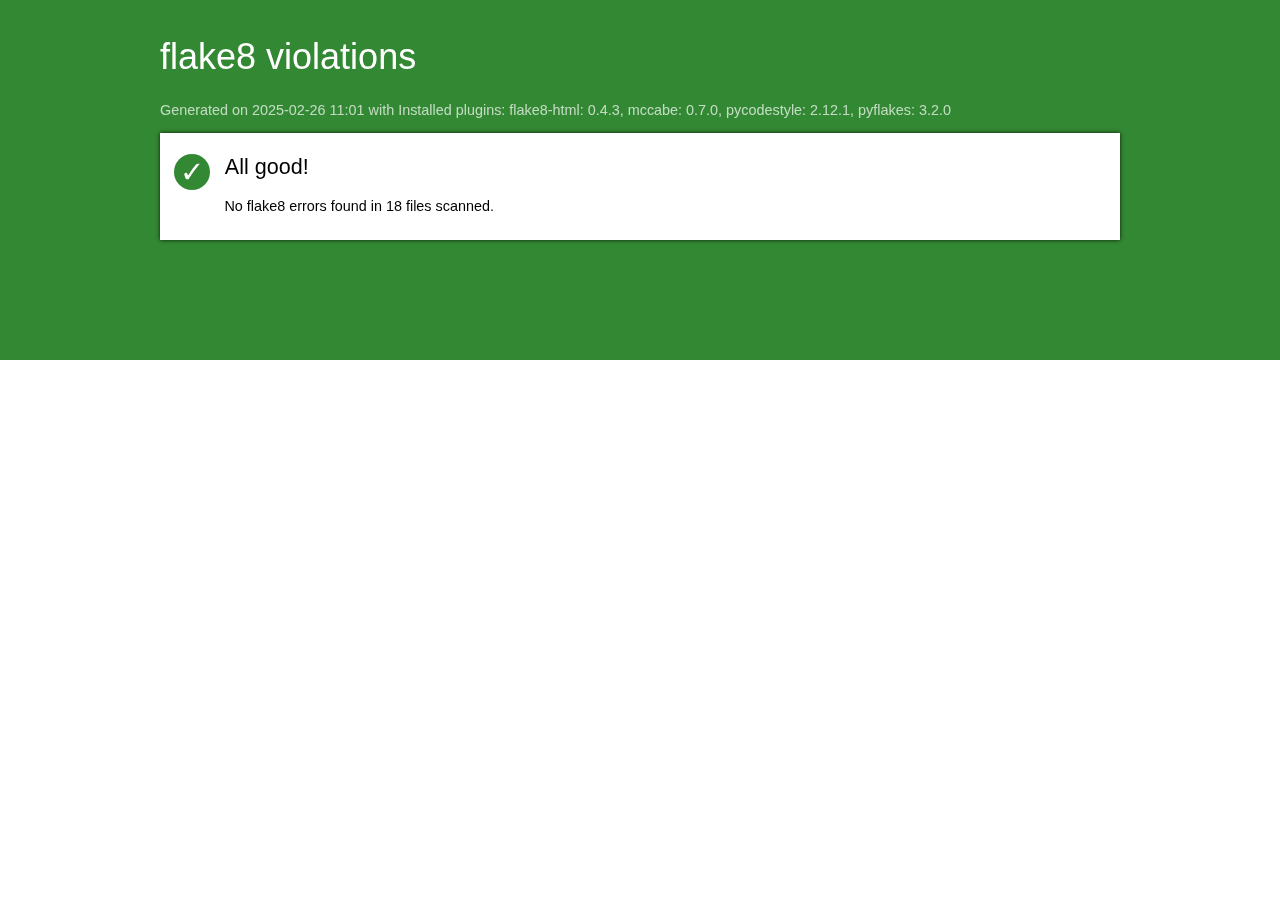
<file: projet4/flake8_report/index.html>
<!DOCTYPE html>
<html>
   <head>
      <title>flake8 violations</title>
      <meta http-equiv="Content-Type" value="text/html; charset=UTF-8">
      <link rel="stylesheet" href="styles.css">
   </head>
   <body>
      <div id="masthead" class="sev-4"></div>
      <div id="page">
          <h1>flake8 violations</h1>
         <p id="versions">Generated on 2025-02-26 11:01
            with Installed plugins: flake8-html: 0.4.3, mccabe: 0.7.0, pycodestyle: 2.12.1, pyflakes: 3.2.0
         </p>
         <ul id="index">
         
         <li>
            <div id="all-good">
               <span class="count sev-4">
                  <span class="tick">&#x2713;</span>
               </span>
               <h2>All good!</h2>
               <p>No flake8 errors found in 18 files scanned.</p>
            </div>
         </li>
         
         </ul>
      </div>
   </body>
</html>
</file>
<file: projet4/flake8_report/styles.css>
html {
   font-family: sans-serif;
   font-size: 90%;
}

#masthead {
   position: fixed;
   left: 0;
   top: 0;
   right: 0;
   height: 40%;
}

h1, h2 {
   font-family: sans-serif;
   font-weight: normal;
}

h1 {
   color: white;
   font-size: 36px;
   margin-top: 1em;
}

h1 img {
   margin-right: 0.3em;
}

h2 {
   margin-top: 0;
}

h1 a {
   color: white;
}

#versions {
   color: rgba(255, 255, 255, 0.7);
}

#page {
   position: relative;
   max-width: 960px;
   margin: 0 auto;
}

#index {
   background-color: white;
   box-shadow: 0 0 4px rgba(0, 0, 0, 0.8);
   padding: 0;
   margin: 0;
}

#index li {
   list-style: none;
   margin: 0;
   padding: 1px 0;
}

#index li + li {
   border-top: solid silver 1px;
}

.details p {
   margin-left: 3em;
   color: #888;
}

#index a {
   display: block;
   padding: 0.8em 1em;
   cursor: pointer;
}

#index #all-good {
   padding: 1.4em 1em 0.8em;
}

#all-good .count .tick {
   font-size: 2em;
}

#all-good .count {
   float: left;
}

#all-good h2,
#all-good p {
   margin-left: 50px;
}

#index a:hover {
   background-color: #eee;
}

.count {
   display: inline-block;
   border-radius: 50%;
   text-align: center;
   width: 2.5em;
   line-height: 2.5em;
   height: 2.5em;
   color: white;
   margin-right: 1em;
}

.sev-1 {
   background-color: #a00;
}
.sev-2 {
   background-color: #b80;
}
.sev-3 {
   background-color: #28c;
}
.sev-4 {
   background-color: #383;
}

a {
   text-decoration: none;
}

#doc {
   background-color: white;
   margin: 1em 0;
   padding: 1em;
   padding-left: 1.2em;
   position: relative;
   box-shadow: 0 0 4px rgba(0, 0, 0, 0.8);
}

#doc pre {
   margin: 0;
   padding: 0.07em;
}

.violations {
   position: absolute;
   margin: 1.2em 0 0 3em;
   padding: 0.5em 1em;
   font-size: 14px;
   background-color: white;
   box-shadow: 0 0 4px rgba(0, 0, 0, 0.4);
   display: none;
}

.violations .count {
   font-size: 70%;
}

.violations li {
   padding: 0.1em 0.3em;
   list-style: none;
}

.line-violations::before {
   display: block;
   content: "";
   position: absolute;
   left: -1em;
   width: 14px;
   height: 14px;
   border-radius: 50%;
   background-color: red;
}

.code:hover .violations {
   display: block;
}

tt {
   white-space: pre-wrap;
   font-family: Consolas, monospace;
   font-size: 10pt;
}

tt i {
   color: silver;
   display: inline-block;
   text-align: right;
   width: 3em;
   box-sizing: border-box;
   height: 100%;
   border-right: solid #eee 1px;
   padding-right: 0.2em;
}

.le {
   background-color: #ffe8e8;
   cursor: pointer;
}

.le:hover {
   background-color: #fcc;
}

.details {
   clear: both;
}

#index .details {
   border-top-style: none;
   margin: 1em;
}

ul.details {
   margin-left: 0;
   padding-left: 0;
}

#index .details li {
   list-style: none;
   border-top-style: none;
   margin: 0.3em 0;
   padding: 0;
}

#srclink {
   float: right;
   font-size: 36px;
   margin: 0;
}

#srclink a {
   color: white;
}

#index .details a {
   padding: 0;
   color: inherit;
}

.le {
   background-color: #ffe8e8;
   cursor: pointer;
}

.le.sev-1 {
   background-color: #f88;
}
.le.sev-2 {
   background-color: #fda;
}
.le.sev-3 {
   background-color: #adf;
}

img {
   height: 1.2em;
   vertical-align: -0.35em;
}

pre { line-height: 125%; }
td.linenos .normal { color: inherit; background-color: transparent; padding-left: 5px; padding-right: 5px; }
span.linenos { color: inherit; background-color: transparent; padding-left: 5px; padding-right: 5px; }
td.linenos .special { color: #000000; background-color: #ffffc0; padding-left: 5px; padding-right: 5px; }
span.linenos.special { color: #000000; background-color: #ffffc0; padding-left: 5px; padding-right: 5px; }
.hll { background-color: #ffffcc }
.c { color: #3D7B7B; font-style: italic } /* Comment */
.err { border: 1px solid #F00 } /* Error */
.k { color: #008000; font-weight: bold } /* Keyword */
.o { color: #666 } /* Operator */
.ch { color: #3D7B7B; font-style: italic } /* Comment.Hashbang */
.cm { color: #3D7B7B; font-style: italic } /* Comment.Multiline */
.cp { color: #9C6500 } /* Comment.Preproc */
.cpf { color: #3D7B7B; font-style: italic } /* Comment.PreprocFile */
.c1 { color: #3D7B7B; font-style: italic } /* Comment.Single */
.cs { color: #3D7B7B; font-style: italic } /* Comment.Special */
.gd { color: #A00000 } /* Generic.Deleted */
.ge { font-style: italic } /* Generic.Emph */
.ges { font-weight: bold; font-style: italic } /* Generic.EmphStrong */
.gr { color: #E40000 } /* Generic.Error */
.gh { color: #000080; font-weight: bold } /* Generic.Heading */
.gi { color: #008400 } /* Generic.Inserted */
.go { color: #717171 } /* Generic.Output */
.gp { color: #000080; font-weight: bold } /* Generic.Prompt */
.gs { font-weight: bold } /* Generic.Strong */
.gu { color: #800080; font-weight: bold } /* Generic.Subheading */
.gt { color: #04D } /* Generic.Traceback */
.kc { color: #008000; font-weight: bold } /* Keyword.Constant */
.kd { color: #008000; font-weight: bold } /* Keyword.Declaration */
.kn { color: #008000; font-weight: bold } /* Keyword.Namespace */
.kp { color: #008000 } /* Keyword.Pseudo */
.kr { color: #008000; font-weight: bold } /* Keyword.Reserved */
.kt { color: #B00040 } /* Keyword.Type */
.m { color: #666 } /* Literal.Number */
.s { color: #BA2121 } /* Literal.String */
.na { color: #687822 } /* Name.Attribute */
.nb { color: #008000 } /* Name.Builtin */
.nc { color: #00F; font-weight: bold } /* Name.Class */
.no { color: #800 } /* Name.Constant */
.nd { color: #A2F } /* Name.Decorator */
.ni { color: #717171; font-weight: bold } /* Name.Entity */
.ne { color: #CB3F38; font-weight: bold } /* Name.Exception */
.nf { color: #00F } /* Name.Function */
.nl { color: #767600 } /* Name.Label */
.nn { color: #00F; font-weight: bold } /* Name.Namespace */
.nt { color: #008000; font-weight: bold } /* Name.Tag */
.nv { color: #19177C } /* Name.Variable */
.ow { color: #A2F; font-weight: bold } /* Operator.Word */
.w { color: #BBB } /* Text.Whitespace */
.mb { color: #666 } /* Literal.Number.Bin */
.mf { color: #666 } /* Literal.Number.Float */
.mh { color: #666 } /* Literal.Number.Hex */
.mi { color: #666 } /* Literal.Number.Integer */
.mo { color: #666 } /* Literal.Number.Oct */
.sa { color: #BA2121 } /* Literal.String.Affix */
.sb { color: #BA2121 } /* Literal.String.Backtick */
.sc { color: #BA2121 } /* Literal.String.Char */
.dl { color: #BA2121 } /* Literal.String.Delimiter */
.sd { color: #BA2121; font-style: italic } /* Literal.String.Doc */
.s2 { color: #BA2121 } /* Literal.String.Double */
.se { color: #AA5D1F; font-weight: bold } /* Literal.String.Escape */
.sh { color: #BA2121 } /* Literal.String.Heredoc */
.si { color: #A45A77; font-weight: bold } /* Literal.String.Interpol */
.sx { color: #008000 } /* Literal.String.Other */
.sr { color: #A45A77 } /* Literal.String.Regex */
.s1 { color: #BA2121 } /* Literal.String.Single */
.ss { color: #19177C } /* Literal.String.Symbol */
.bp { color: #008000 } /* Name.Builtin.Pseudo */
.fm { color: #00F } /* Name.Function.Magic */
.vc { color: #19177C } /* Name.Variable.Class */
.vg { color: #19177C } /* Name.Variable.Global */
.vi { color: #19177C } /* Name.Variable.Instance */
.vm { color: #19177C } /* Name.Variable.Magic */
.il { color: #666 } /* Literal.Number.Integer.Long */
</file>
